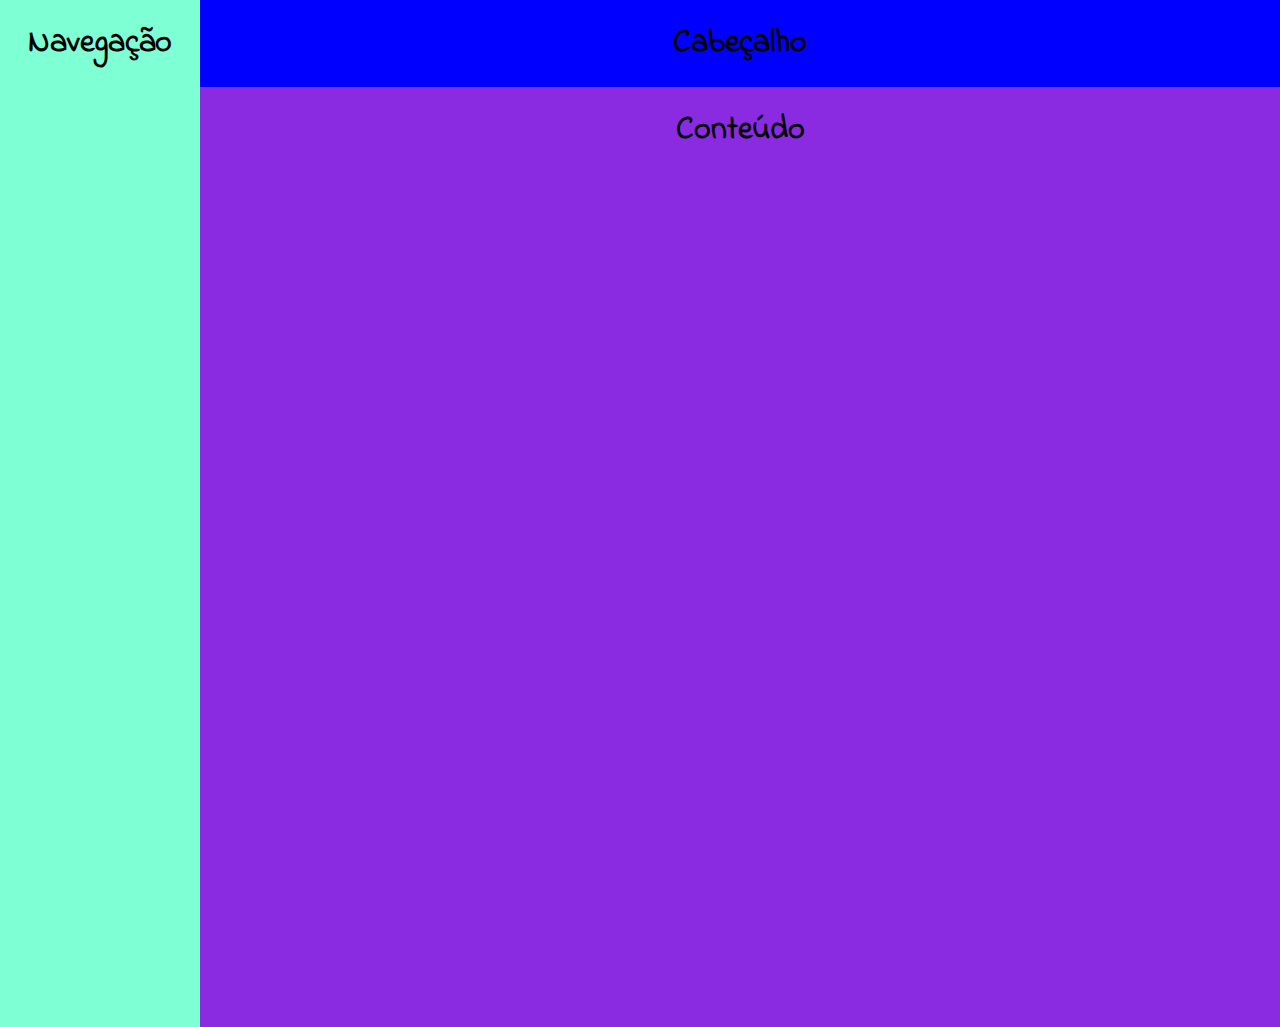
<file: LAYOUT 1/index.html>
<!DOCTYPE html>
<html lang="pt-BR">
<head>
    <meta charset="UTF-8">
    <title>Layout 1</title>
    <link rel="stylesheet" href="Estilo/reset.css">
    <link rel="stylesheet" href="Estilo/base.css">
    <link rel="stylesheet" href="Estilo/estilo.css">
    <link href="https://fonts.googleapis.com/css?family=Indie+Flower" rel="stylesheet">
</head>

<body> 
    <aside class="main-aside">
        <h1>Navegação</h1>
    </aside>
    
    <div class="container">   
        <header class="menu">
            <h1>Cabeçalho</h1>
        </header>

        <main class="conteudo">
            <h1>Conteúdo</h1>
        </main>
    </div>
</body>
</html>
</file>
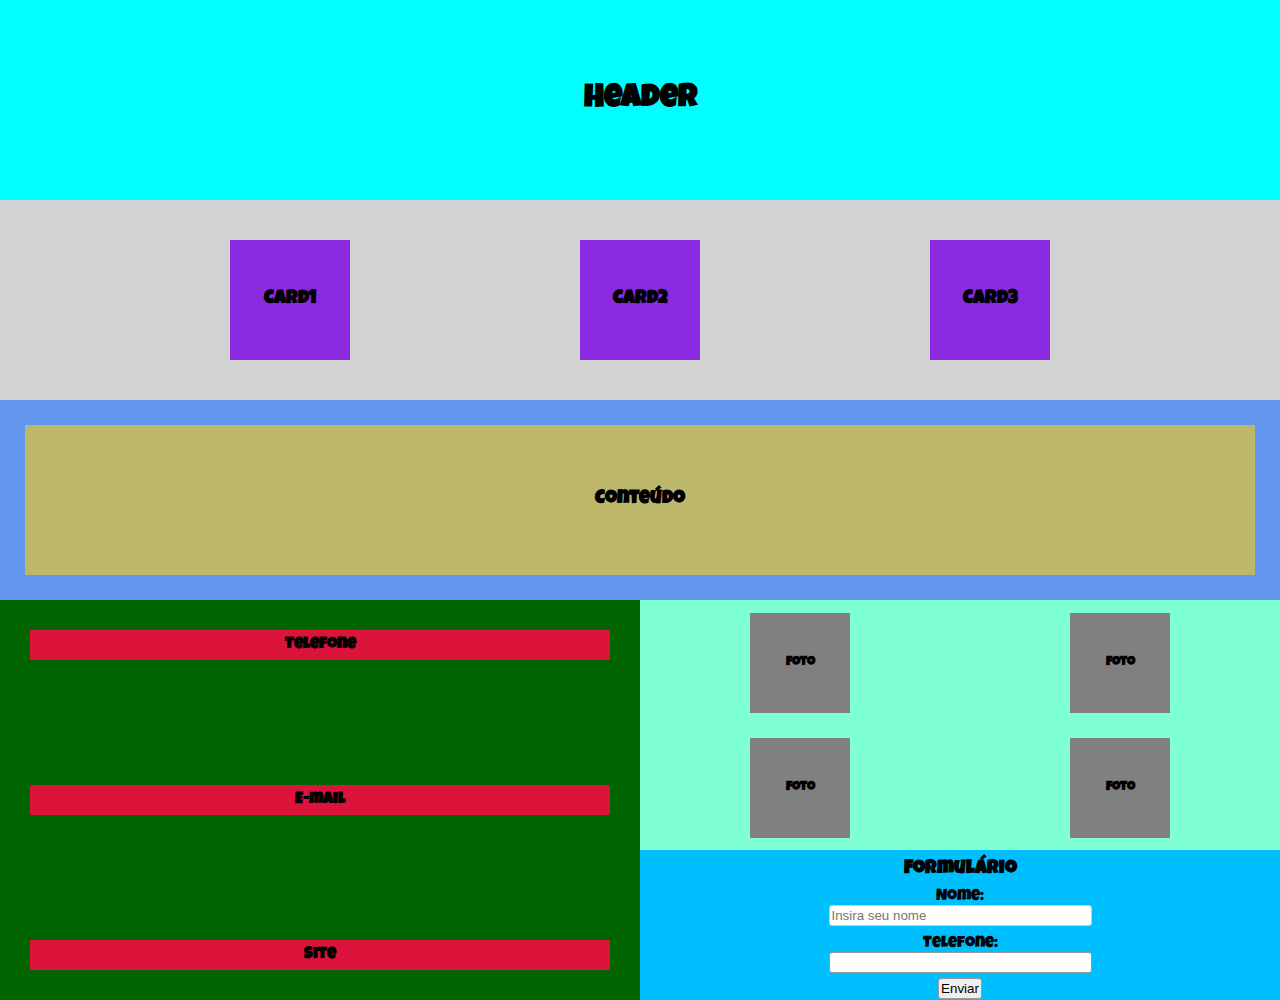
<file: LAYOUT 3/index.html>
<!DOCTYPE html>
<html lang="pt-BR">
<head>
    <meta charset="UTF-8">
    <title>Layout 3</title>
    <link rel="stylesheet" href="Estilo/reset.css">
    <link rel="stylesheet" href="Estilo/base.css">
    <link rel="stylesheet" href="Estilo/estilo.css">
    <link href="https://fonts.googleapis.com/css?family=Luckiest+Guy" rel="stylesheet">
</head>
<body>
    <header class="cabecalho">
        <h1>Header</h1>
    </header>

   <section class="container">
       <div class="card">
           <h3>Card1</h3>
       </div>

       <div class="card">
           <h3>Card2</h3>
       </div>

       <div class="card">
            <h3>Card3</h3>
        </div>
   </section>

   <section class="container2">
       <div class="conteudo">
           <h3>Conteúdo</h3>
       </div>
   </section>

   <section class="container3">
       <div class="contatos">
            <div class="phone">
                <h4>Telefone</h4>
            </div>
            <div class="email">
                <h4>E-mail</h4>
            </div>
            <div class="site">
                <h4>Site</h4>
            </div>
       </div>

       <div class="diversos">
           <div class="fotos">
                <div class="foto">
                    <h5>foto</h5>
                </div>

                <div class="foto">
                    <h5>foto</h5>
                </div>

                <div class="foto">
                    <h5>foto</h5>
                </div>

                <div class="foto">
                    <h5>foto</h5>
                </div>
           </div>

           <div class="formulario">
                <h3>Formulário</h3>
                <form action="destino.html" class="form">

                    <label for="nome" class="name">Nome:</label>
                    <input type="text" name="nome" id="nome" size="30" maxlength="100"
                     required autofocus placeholder="Insira seu nome">

                    <label for="telefone" class="tel">Telefone:</label>
                    <input type="tel" name="telefone" id="telefone" size="30" maxlength="30" name="Telefone">

                    <input type="submit" value="Enviar" id="enviar" name="enviar" class="enviar">

                </form>                
           </div>
       </div>
   </section> 
</body>
</html>
</file>
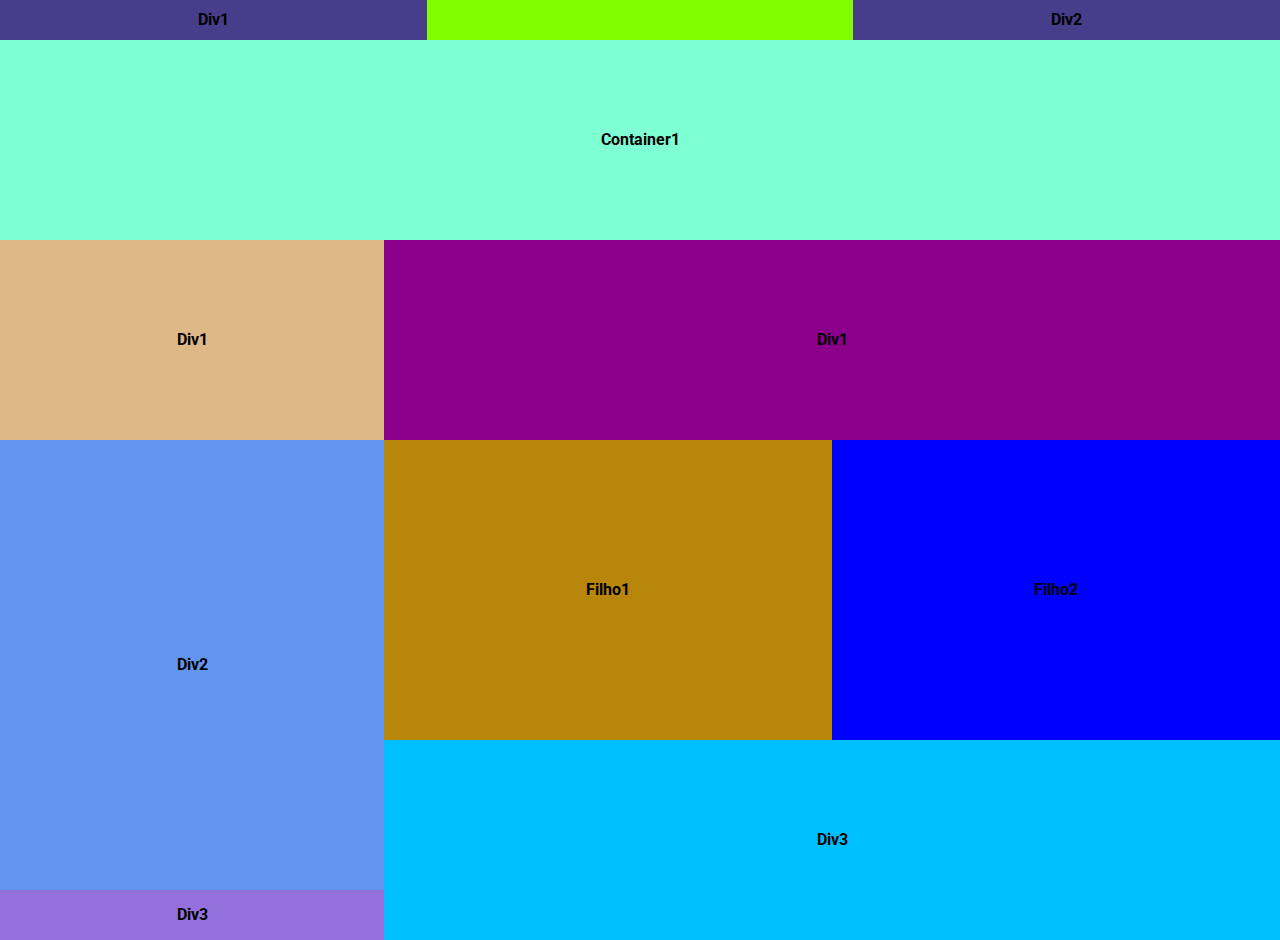
<file: LAYOUT 4/index.html>
<!DOCTYPE html>
<html lang="pt-BR">
<head>
    <meta charset="UTF-8">
    <title>LAYOUT 4</title>
    <link rel="stylesheet" href="Estilo/reset.css">
    <link rel="stylesheet" href="Estilo/base.css">
    <link rel="stylesheet" href="Estilo/estilo.css">
    <link href="https://fonts.googleapis.com/css?family=Roboto" rel="stylesheet">
</head>
<body>
    <header class="cabecalho">
        <div class="menu">
            <h4>Div1</h4>
        </div>

        <div class="menu">
            <h4>Div2</h4>
        </div> 
    </header>

    <section class="container1">
        <h4>Container1</h4>
    </section>
    
    <section class="pai">
        <div class="container2">
            <div class="vendas">
                <h4>Div1</h4>
            </div>

            <div class="noticias">
                <h4>Div2</h4>
            </div>

            <div class="contatos">
                <h4>Div3</h4>
            </div>
        </div> 
        
        <div class="container3">
            <div class="conteudo">
                <h4>Div1</h4>
            </div>
            
            <div class="portfolio">
                <div class="port">
                    <h4>Filho1</h4>
                </div>

                <div class="fotos">
                    <h4>Filho2</h4>
                </div>
            </div>

            <div class="conteudo2">
                <h4>Div3</h4>
            </div>
        </div> 
    </section>
</body>
</html>
</file>
<file: LAYOUT 1/Estilo/base.css>
body {
    display: flex;
    align-items: stretch; 
    font-family: 'Indie Flower', cursive;
    color: black;
    font-size: 1em;
}
</file>
<file: LAYOUT 1/Estilo/estilo.css>
.main-aside {
    background-color: aquamarine;
    text-align: center;
    width: 200px;
    padding-top: 20px
}

.container {
    flex-grow: 1;
}

.menu {
    background-color: blue;
    text-align: center;
    padding: 20px;
}

.conteudo {
    background-color: blueviolet;
    text-align: center;
    padding: 20px;
    height: 100vh;
}
</file>
<file: LAYOUT 3/Estilo/base.css>
body {
    font-family: 'Luckiest Guy', cursive;
}
</file>
<file: LAYOUT 3/Estilo/estilo.css>
.cabecalho {
    width: 100%;
    height: 200px;
    box-sizing: border-box;
    background-color: aqua;
    text-align: center;
    line-height: 200px;
}

.container {
    display: flex;
    justify-content: space-evenly;
    align-items: center;
    width: 100%;
    height: 200px;
    box-sizing: border-box;
    background-color: lightgray;
}

.card { 
    width: 120px;
    height: 120px;
    line-height: 120px;
    background-color: blueviolet;
    text-align: center;
}

.container2 {
    display: flex;
    width: 100%;
    height: 200px;
    padding: 25px;
    box-sizing: border-box;
    background-color: cornflowerblue;
}

.conteudo {
    width: 100%;
    background-color: darkkhaki;
    text-align: center;
    line-height: 150px;
}

.container3 {
    display: flex;
    width: 100%;
    height: 400px;
    box-sizing: border-box;
}

.contatos {
    display: flex;
    flex-direction: column; 
    justify-content: space-between;
    width: 50%;
    padding: 30px;
    background-color: darkgreen;
    text-align: center;
    box-sizing: border-box;
}

.phone {
    background-color: crimson;
    height: 30px;
    line-height: 30px;
}

.email {
    
    background-color: crimson;
    height: 30px;
    line-height: 30px;
}

.site {
    
    background-color: crimson;
    height: px;
    line-height: 30px;
}

.diversos {
    width: 50%;
    text-align: center;
}

.fotos {
    display: flex;
    flex-direction: column;
    justify-content: space-around;
    flex-wrap: wrap;
    align-items: center;
    height: 250px;
    width: 100%;
    background-color: aquamarine;
    box-sizing: content-box;
}

.foto {
    width: 100px;
    height: 100px;
    line-height: 100px;
    background-color: gray;
}

.formulario {
    width: 100%;
    height: 150px;
    padding: 10px;
    background-color: deepskyblue;
    box-sizing: border-box;
}

.form {
    display: flex;
    flex-direction: column;
    box-sizing: border-box;
}

input {
	border:1px solid #999;
	padding:2px;
    border-radius:3px;
    margin: 0 auto;
    box-sizing: border-box;
}

input:focus {
	border:1px solid #ccc;
	outline:none;
}

.name {
    margin-top: 10px;
}

.tel {
    margin-top: 10px;
}

.enviar {
    margin-top: 5px;
}
</file>
<file: LAYOUT 4/Estilo/base.css>
body {
    font-family: 'Roboto', sans-serif;
}
</file>
<file: LAYOUT 4/Estilo/estilo.css>
.cabecalho {
    display: flex;
    flex-direction: row;
    justify-content: space-between;
    width: 100%;
    height: 40px;
    background-color: chartreuse;
}

.menu {
    width: 33.33%;
    height: 40px;
    background-color: darkslateblue;
    text-align: center;
    line-height: 40px;
}

.container1 {
    display: block;
    width: 100%;
    height: 200px;
    background-color: aquamarine;
    text-align: center;
    line-height: 200px;
}

.pai {
    display: flex; 
}

.container2 {
    width: 30%;
    height: 700px;
}

.vendas {
    width: 100%;
    height: 200px;
    background-color: burlywood;
    text-align: center;
    line-height: 200px;
}

.noticias {
    width: 100%;
    height: 450px;
    background-color: cornflowerblue;
    text-align: center;
    line-height: 450px;
}

.contatos {
    width: 100%;
    height: 50px;
    background-color: mediumpurple;
    text-align: center;
    line-height: 50px;
}

.container3 {
    width: 70%;
    height: 700px;
}

.conteudo {
    width: 100%;
    height: 200px;
    background-color: darkmagenta;
    text-align: center;
    line-height: 200px;
}

.portfolio {
    display: flex;
    width: 100%;
    height: 300px;
}

.port {
    width: 50%;
    height: 300px;
    background-color: darkgoldenrod;
    text-align: center;
    line-height: 300px;
}

.fotos {
    width: 50%;
    height: 300px;
    background-color: blue;
    text-align: center;
    line-height: 300px;
}

.conteudo2 {
    width: 100%;
    height: 200px;
    background-color: deepskyblue;
    text-align: center;
    line-height: 200px;
}
</file>
